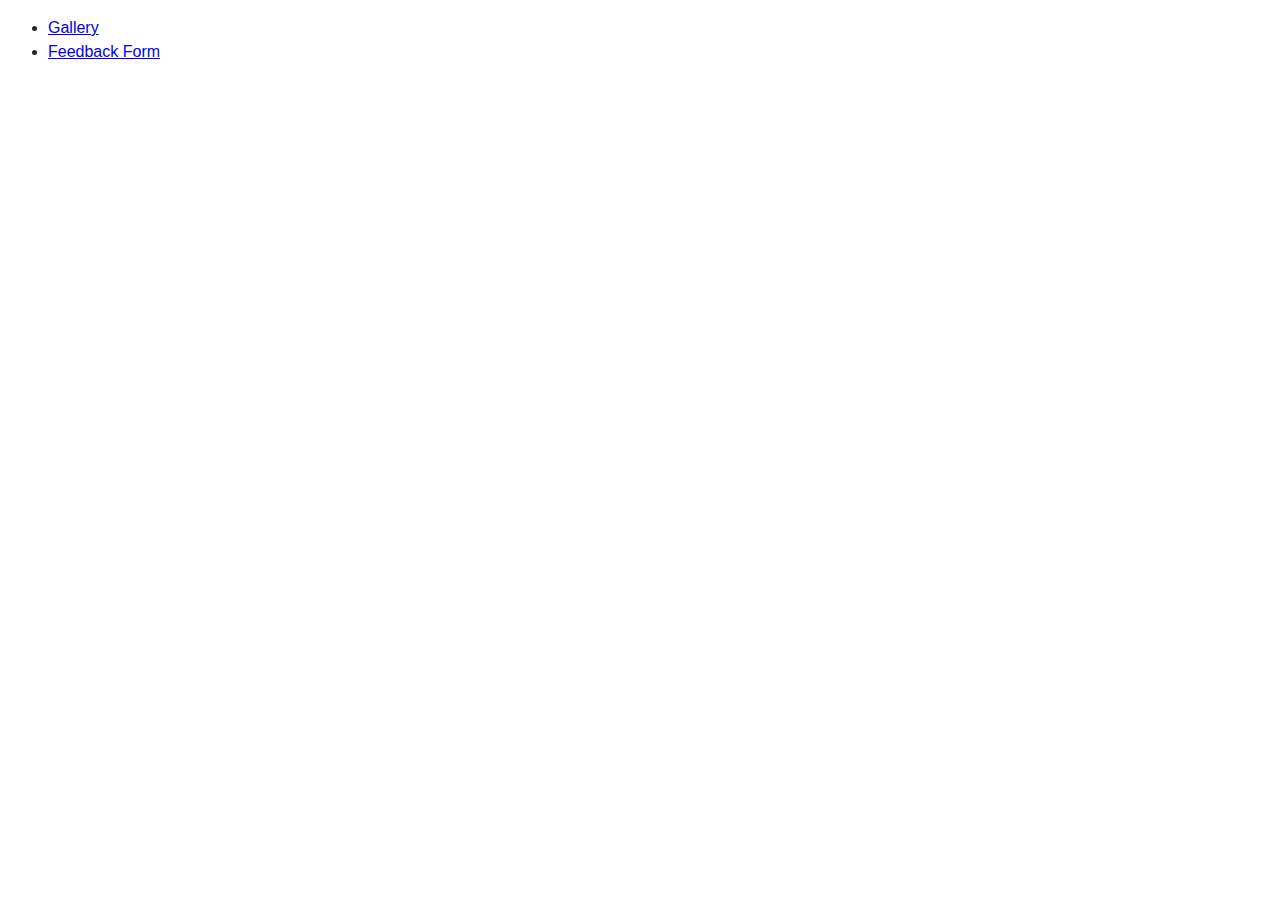
<file: src/index.html>
<!DOCTYPE html>
<html lang="en">
  <head>
    <meta charset="UTF-8" />
    <link rel="icon" type="image/svg+xml" href="/favicon.svg" />
    <meta name="viewport" content="width=device-width, initial-scale=1.0" />
    <title>Vanilla App Template</title>
    <link rel="stylesheet" href="./css/styles.css" />
  </head>
  <body>
    <load src="./partials/header.html"></load>

    <nav>
      <ul>
        <li><a href="./1-gallery.html">Gallery</a></li>
        <li><a href="./2-form.html">Feedback Form</a></li>
      </ul>
    </nav>
  </body>
</html>
</file>
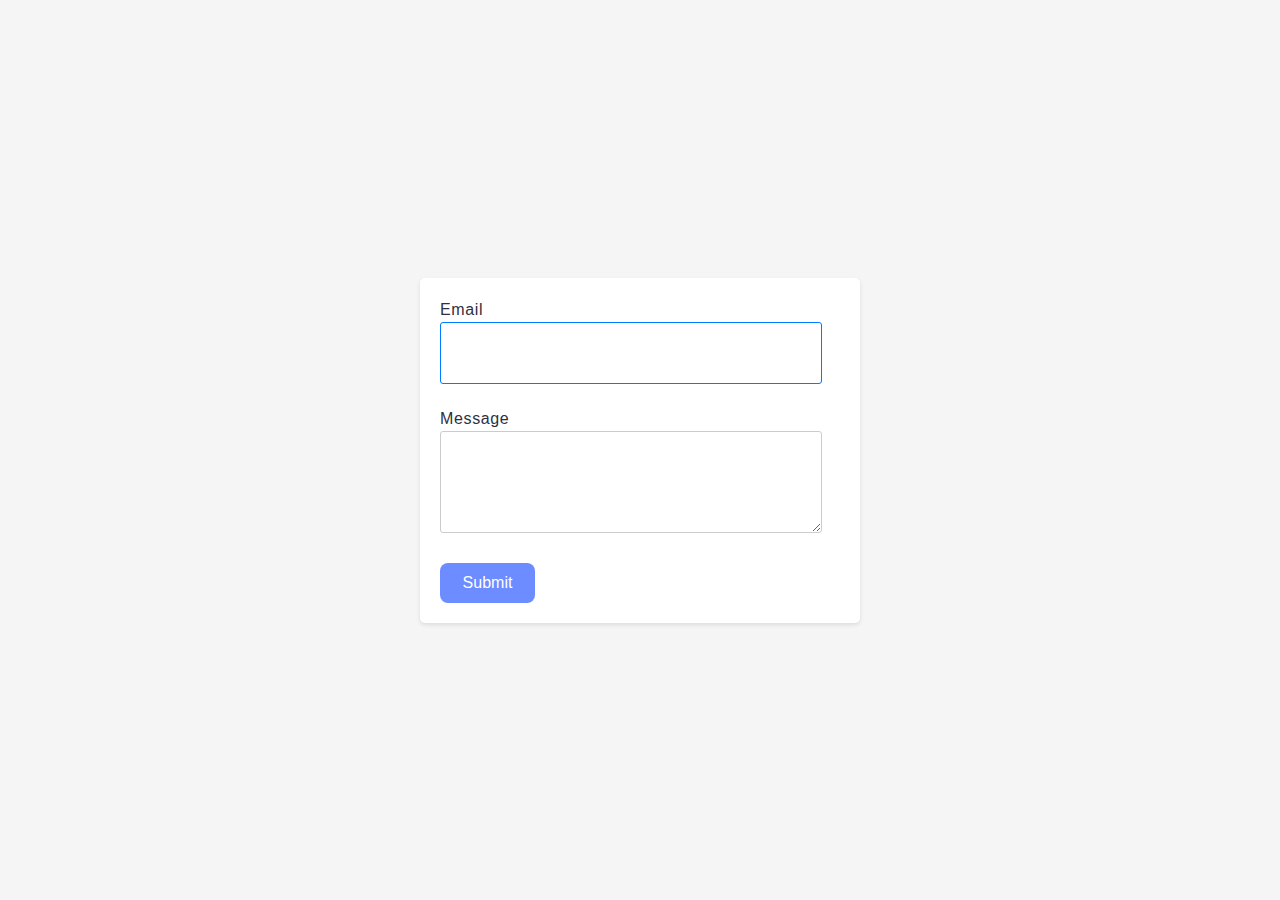
<file: src/2-form.html>
<!DOCTYPE html>
<html lang="en">
  <head>
    <meta charset="UTF-8" />
    <meta name="viewport" content="width=device-width, initial-scale=1.0" />
    <title>Feedback Form</title>
    <link rel="stylesheet" href="./css/form-styles.css" />
  </head>
  <body>
    <form class="feedback-form" autocomplete="off">
      <label>
        Email
        <input type="email" name="email" autofocus />
      </label>
      <label>
        Message
        <textarea name="message" rows="8"></textarea>
      </label>
      <button type="submit">Submit</button>
    </form>
    <script src="./js/2-form.js" type="module" defer></script>
  </body>
</html>
</file>
<file: src/css/styles.css>
:root {
  font-family: Inter, Avenir, Helvetica, Arial, sans-serif;
  font-size: 16px;
  line-height: 24px;
  font-weight: 400;
  color: #242424;
  background-color: rgba(255, 255, 255, 0.87);
  font-synthesis: none;
  text-rendering: optimizeLegibility;
  -webkit-font-smoothing: antialiased;
  -moz-osx-font-smoothing: grayscale;
  -webkit-text-size-adjust: 100%;
}

.gallery {
  display: flex;
  justify-content: center;
  flex-wrap: wrap;
  gap: 24px;
  max-width: 1440px;
  width: 100%;
  padding: 24px;
  margin: 0 auto;
  list-style: none;
  user-select: none;
}

.gallery-item {
  width: calc(33.33% - 24px);
  max-width: 360px;
  height: 200px;
  overflow: hidden;
}

.gallery-image {
  width: 100%;
  height: 100%;
  object-fit: cover;
}

.modal {
  width: 1112px;
  height: 640px;
  background: rgba(46, 47, 66, 0.8);
  padding: 28px;
  box-sizing: border-box;
  display: flex;
  justify-content: center;
  align-items: center;
}

.modal img {
  max-width: 100%;
  max-height: 100%;
  object-fit: contain;
}
</file>
<file: src/css/form-styles.css>
body {
  font-family: Arial, sans-serif;
  background-color: #f5f5f5;
  display: flex;
  justify-content: center;
  align-items: center;
  height: 100vh;
  margin: 0;
}

.feedback-form {
  background: #fff;
  padding: 20px;
  border-radius: 5px;
  box-shadow: 0 2px 4px rgba(0, 0, 0, 0.1);
  width: 100%;
  max-width: 400px;
  display: flex;
  flex-direction: column;
  gap: 15px;
}

.feedback-form label {
  font-family: 'Montserrat', sans-serif;
  font-weight: 400;
  font-size: 16px;
  line-height: 1.5;
  letter-spacing: 0.04em;
  color: #2e2f42;
  margin-bottom: 8px;
}

.feedback-form input,
.feedback-form textarea {
  width: 360px;
  padding: 10px;
  border: 1px solid #ccc;
  border-radius: 3px;
  transition: border-color 0.3s;
}

.feedback-form input {
  height: 40px;
}

.feedback-form textarea {
  height: 80px;
}

.feedback-form input:focus,
.feedback-form textarea:focus {
  border-color: #007bff;
  outline: none;
}

.feedback-form input:hover,
.feedback-form textarea:hover {
  border-color: #0056b3;
}

.feedback-form button {
  padding: 8px 16px;
  border: none;
  border-radius: 8px;
  background-color: #6c8cff;
  color: #fff;
  font-size: 16px;
  cursor: pointer;
  transition: background-color 0.3s;
  width: 95px;
  height: 40px;
  align-self: flex-start;
}

.feedback-form button:hover {
  background-color: #536bbf;
}
</file>
